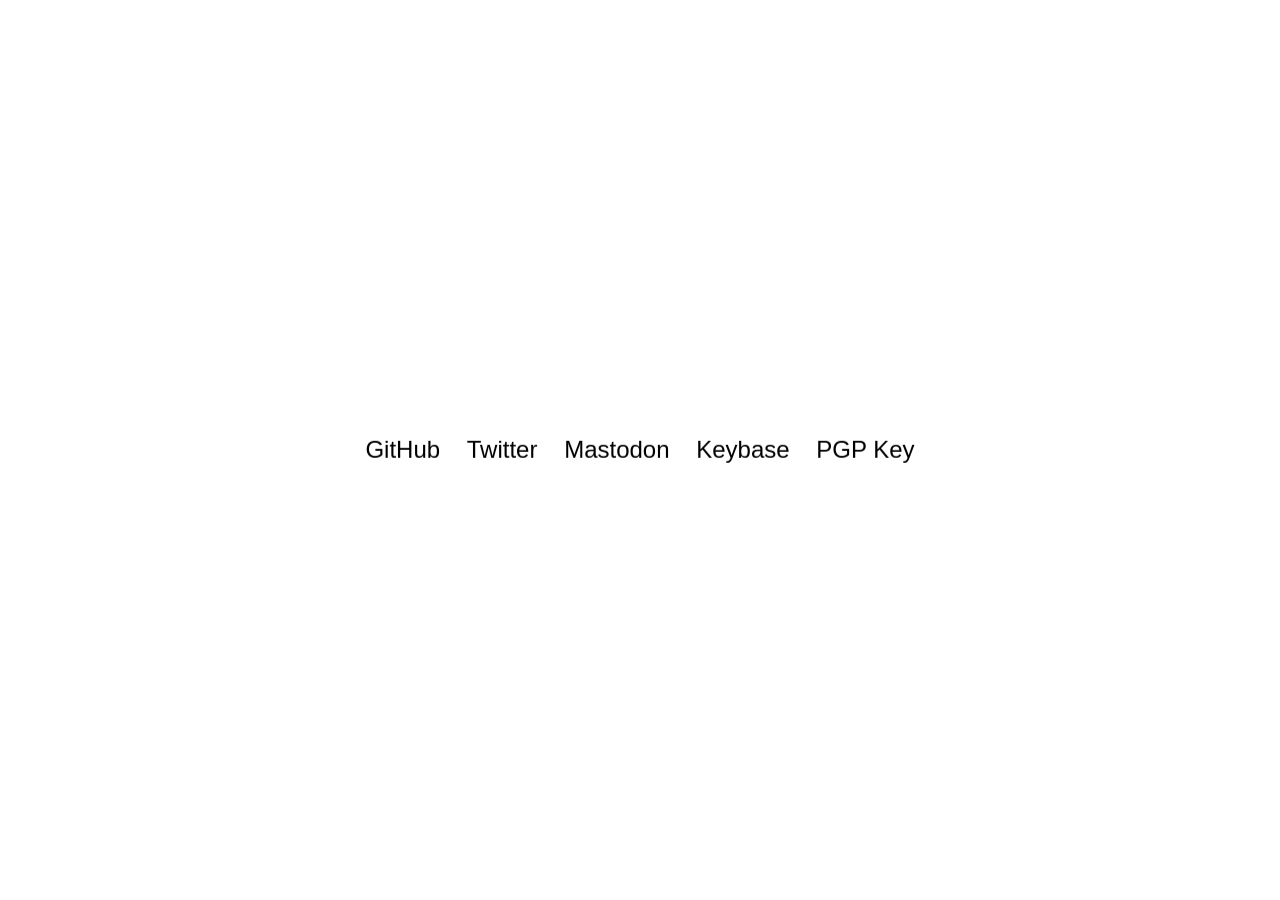
<file: index.html>
<!DOCTYPE html>
<html lang="en">
    <head>
        <meta charset="utf-8">
        <meta http-equiv="X-UA-Compatible" content="IE=edge">
        <meta name="viewport" content="width=device-width,initial-scale=1">
        <meta name="author" content="Christoffer Buchholz">
        <meta name="description" content="Christoffer Buchholz">
        <meta name="keywords" content="christoffer, chris, buchholz, twitter, public, key, gpg, pgp, github, keybase">
        <title>Christoffer Buchholz</title>
        <link rel="canonical" href="https://chrisbuchholz.me">
        <link rel="stylesheet" href="/stylesheet.css">
    </head>

    <body>
        <section id="links">
            <ul>
                <li><a href="https://github.com/ChrisBuchholz">GitHub</a></li>
                <li><a href="https://twitter.com/chrisbuchholz">Twitter</a></li>
                <li><a href="https://mastodon.social/@chrisbuchholz">Mastodon</a></li>
                <li><a href="https://keybase.io/chrisbuchholz">Keybase</a></li>
                <li><a href="/public_key.txt">PGP Key</a></li>
            </ul>
        </section>
    </body>
</html>
</file>
<file: stylesheet.css>
/* http://meyerweb.com/eric/tools/css/reset/
v2.0 | 20110126
License: none (public domain)
 */

html, body, div, span, applet, object, iframe,
h1, h2, h3, h4, h5, h6, p, blockquote, pre,
a, abbr, acronym, address, big, cite, code,
del, dfn, em, img, ins, kbd, q, s, samp,
small, strike, strong, sub, sup, tt, var,
b, u, i, center,
dl, dt, dd, ol, ul, li,
fieldset, form, label, legend,
table, caption, tbody, tfoot, thead, tr, th, td,
article, aside, canvas, details, embed,
figure, figcaption, footer, header, hgroup,
menu, nav, output, ruby, section, summary,
time, mark, audio, video {
    margin: 0;
    padding: 0;
    border: 0;
    font-size: 100%;
    font: inherit;
    vertical-align: baseline;
}
/* HTML5 display-role reset for older browsers */
article, aside, details, figcaption, figure,
footer, header, hgroup, menu, nav, section {
    display: block;
}
body {
    line-height: 1;
}
ol, ul {
    list-style: none;
}
blockquote, q {
    quotes: none;
}
blockquote:before, blockquote:after,
q:before, q:after {
    content: '';
    content: none;
}
table {
    border-collapse: collapse;
    border-spacing: 0;
}

* {
    box-sizing: border-box;
}

html, body {
    height: 100%;
    padding: 0;
    margin: 0;
}

body {
    font: 24px / 1.35 "Century Gothic", CenturyGothic, AppleGothic, sans-serif;
}

#links, #notfound {
    height: 100%;
    -webkit-transform-style: preserve-3d;
    -moz-transform-style: preserve-3d;
    transform-style: preserve-3d;
}

#links > ul, #notfound > p {
    position: relative;
    top: 50%;
    transform: translateY(-50%);
    text-align: center;
}

#links > ul > li {
    list-style: none;
    display: inline-block;
}

#links > ul > li:not(:last-child) {
    margin-right: 20px;
}

#links > ul > li > a {
    color: black;
    text-decoration: none;
}

#links > ul > li > a:hover {
    text-decoration: underline;
}
</file>
